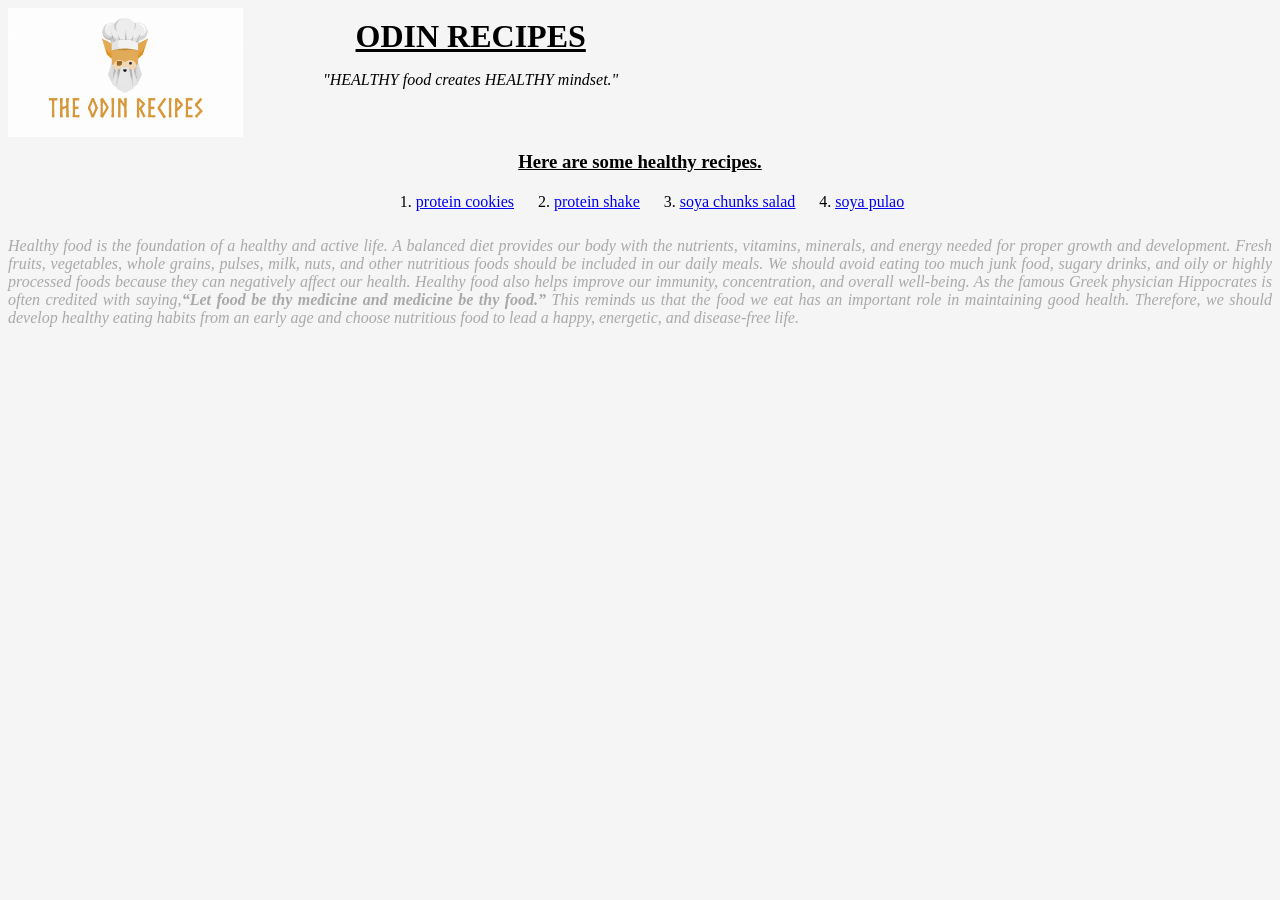
<file: index.html>
<!DOCTYPE html>
<html lang="en">
<head>
    <meta charset="UTF-8">
    <meta name="viewport" content="width=device-width, initial-scale=1.0">
    <title>odin-recipes</title>
    <link rel="stylesheet" href="styles.css">
</head>
<body>
    <div class="head">
        <img src="recipes/img/odin.png" alt="modified odin project's logo" width="235" align="left">
        <div class="mid">
            <h1 class="bm"><strong>ODIN RECIPES</strong></h1>
            <p><em>"HEALTHY food creates HEALTHY mindset."</em></p>
        </div> 
    </div>
    <h3 class="mid bm">Here are some healthy recipes.</h3>
    <div class="mid">
        <ol class="li bm">
            <li><a href="recipes/protein-cookies.html" target="_blank" >protein cookies</a></li>
            <li><a href="recipes/protein-shake.html" target="_blank" >protein shake</a></li>
            <li><a href="recipes/soya-chunks-salad.html" target="_blank" >soya chunks salad</a></li>
            <li><a href="recipes/soya-pulao.html" target="_blank" >soya pulao</a></li>
        </ol>
    </div>
    <p class="p1">
       <em>Healthy food is the foundation of a healthy and active life.
       A balanced diet provides our body with the nutrients, vitamins, minerals, 
       and energy needed for proper growth and development. Fresh fruits, vegetables,
       whole grains, pulses, milk, nuts, and other nutritious foods should be
       included in our daily meals. We should avoid eating too much junk food,
       sugary drinks, and oily or highly processed foods because they can negatively
       affect our health. Healthy food also helps improve our immunity, concentration,
       and overall well-being. As the famous Greek physician Hippocrates is often
       credited with saying,<strong>“Let food be thy medicine and medicine be thy food.”</strong> This
       reminds us that the food we eat has an important role in maintaining good health. 
       Therefore, we should develop healthy eating habits from an early age and choose nutritious
       food to lead a happy, energetic, and disease-free life.</em>
    </p>
    
</body>
</html>
</file>
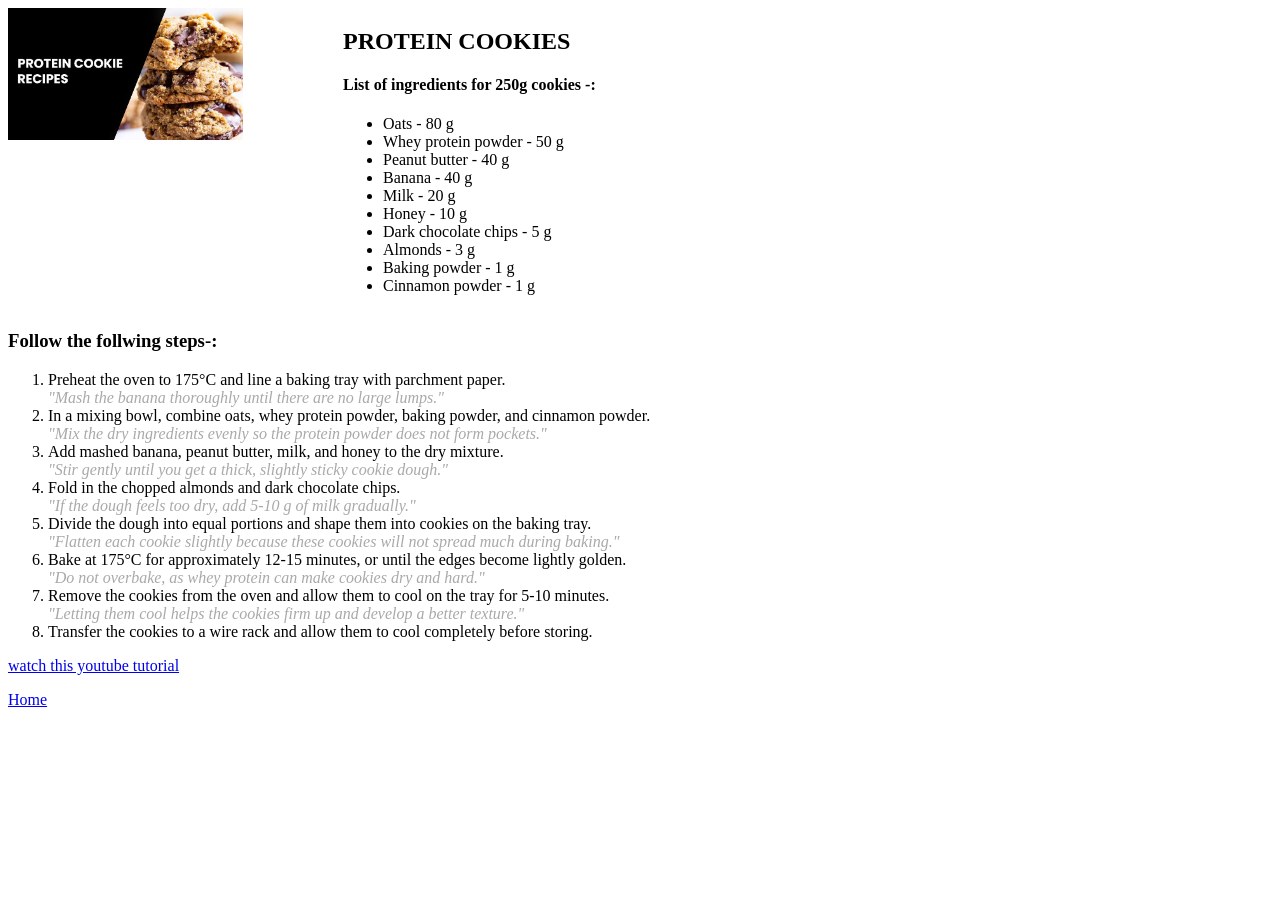
<file: recipes/protein-cookies.html>
<!DOCTYPE html>
<html lang="en">
<head>
    <meta charset="UTF-8">
    <meta name="viewport" content="width=device-width, initial-scale=1.0">
    <title>PROTEIN COOKIES</title>
    <link rel="stylesheet" href="styles-page.css">
</head>
<body>
    <div class="header">
        <div class="logo">
                <img src="img/protein-cookies.jpeg" alt="protein cookies" width="235">
        </div>
        <div>
                <h2> <strong>PROTEIN COOKIES</strong></h2>
                <h4><strong>List of ingredients for 250g cookies -: </strong></h4>
            <div>
                <ul>
                    <li>Oats - 80 g</li>
                    <li>Whey protein powder - 50 g</li>
                    <li>Peanut butter - 40 g</li>
                    <li>Banana - 40 g</li>
                    <li>Milk - 20 g</li>
                    <li>Honey - 10 g</li>
                    <li>Dark chocolate chips - 5 g</li>
                    <li>Almonds - 3 g</li>
                    <li>Baking powder - 1 g</li>
                    <li>Cinnamon powder - 1 g</li>
                </ul>
            </div>
        </div>
    </div>
    <div>
        <h3><strong>Follow the follwing steps-:</strong></h3>
        <ol>
            <li>Preheat the oven to 175°C and line a baking tray with parchment paper.</li>
                <em>"Mash the banana thoroughly until there are no large lumps."</em>

            <li>In a mixing bowl, combine oats, whey protein powder, baking powder, and cinnamon powder.</li>
                <em>"Mix the dry ingredients evenly so the protein powder does not form pockets."</em>

            <li>Add mashed banana, peanut butter, milk, and honey to the dry mixture.</li>
                <em>"Stir gently until you get a thick, slightly sticky cookie dough."</em>

            <li>Fold in the chopped almonds and dark chocolate chips.</li>
                <em>"If the dough feels too dry, add 5-10 g of milk gradually."</em>

            <li>Divide the dough into equal portions and shape them into cookies on the baking tray.</li>
                <em>"Flatten each cookie slightly because these cookies will not spread much during baking."</em>

            <li>Bake at 175°C for approximately 12-15 minutes, or until the edges become lightly golden.</li>
                <em>"Do not overbake, as whey protein can make cookies dry and hard."</em>

            <li>Remove the cookies from the oven and allow them to cool on the tray for 5-10 minutes.</li>
                <em>"Letting them cool helps the cookies firm up and develop a better texture."</em>

            <li>Transfer the cookies to a wire rack and allow them to cool completely before storing.</li>
        </ol>
    </div>
    <a href="https://youtu.be/M8QCrxieDlU?si=OLZAmvN50bc-zL3D" target="_blank">watch this youtube tutorial</a>
    <p> <a href="../index.html">Home</a></p>
</body>
</html>
</file>
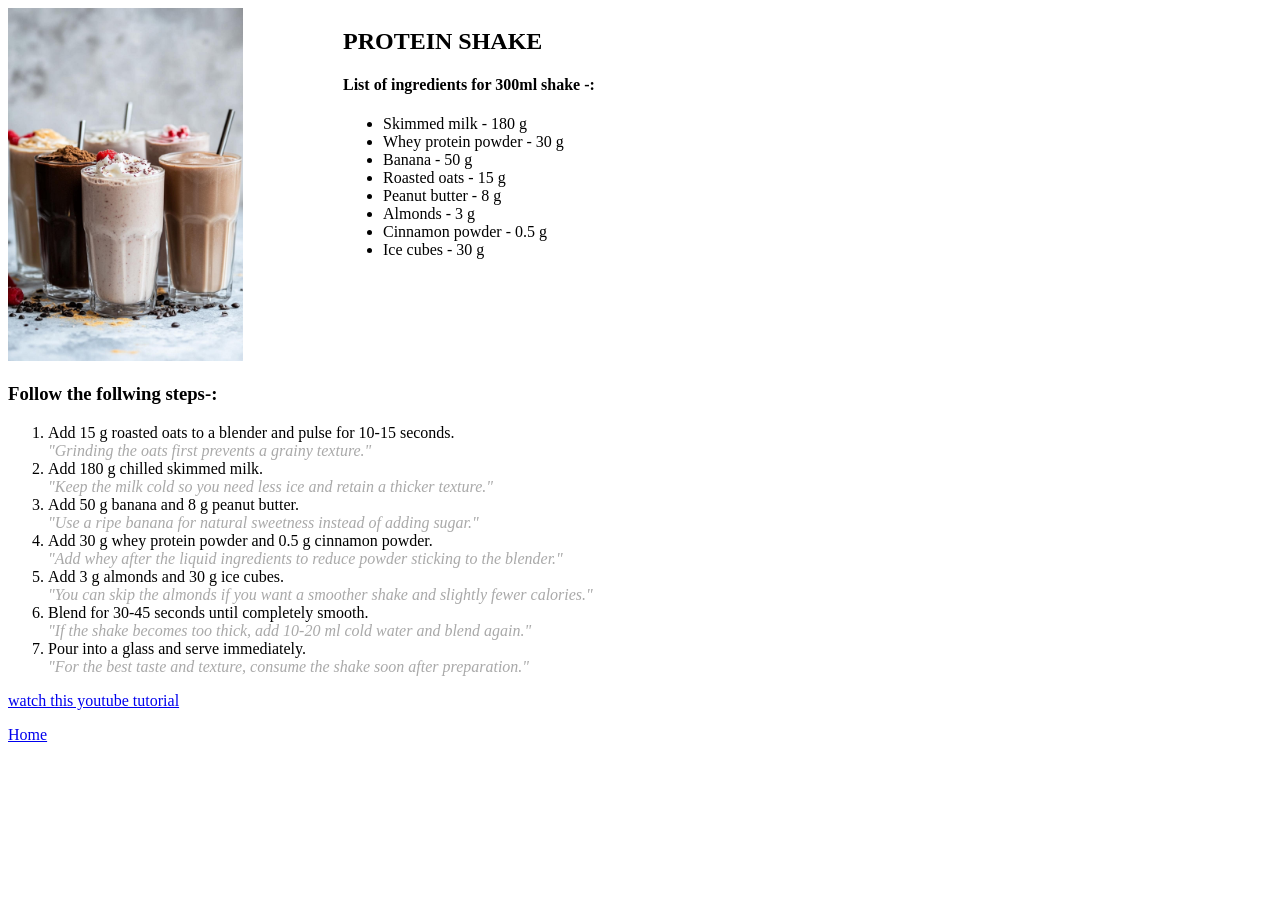
<file: recipes/protein-shake.html>
<!DOCTYPE html>
<html lang="en">
<head>
    <meta charset="UTF-8">
    <meta name="viewport" content="width=device-width, initial-scale=1.0">
    <title>PROTEIN SHAKE</title>
    <link rel="stylesheet" href="styles-page.css">
</head>
<body>
    <div class="header">
        <div class="logo">
                <img src="img/protein-shake.jpg" alt="protein shake" width="235">
        </div>
        <div>
            <h2> <strong>PROTEIN SHAKE</strong></h2>
            <h4><strong>List of ingredients for 300ml shake -: </strong></h4>
            <div>
                <ul class="ingredients">
                <li>Skimmed milk - 180 g</li>
                <li>Whey protein powder - 30 g</li>
                <li>Banana - 50 g</li>
                <li>Roasted oats - 15 g</li>
                <li>Peanut butter - 8 g</li>
                <li>Almonds - 3 g</li>
                <li>Cinnamon powder - 0.5 g</li>
                <li>Ice cubes - 30 g</li>
                </ul>
            </div>
        </div>        
    </div>
    <div>
      <h3><strong>Follow the follwing steps-:</strong></h3>
      <ol>
        <li>Add 15 g roasted oats to a blender and pulse for 10-15 seconds.</li>
            <em>"Grinding the oats first prevents a grainy texture."</em>

        <li>Add 180 g chilled skimmed milk.</li>
            <em>"Keep the milk cold so you need less ice and retain a thicker texture."</em>

        <li>Add 50 g banana and 8 g peanut butter.</li>
            <em>"Use a ripe banana for natural sweetness instead of adding sugar."</em>

        <li>Add 30 g whey protein powder and 0.5 g cinnamon powder.</li>
            <em>"Add whey after the liquid ingredients to reduce powder sticking to the blender."</em>

        <li>Add 3 g almonds and 30 g ice cubes.</li>
            <em>"You can skip the almonds if you want a smoother shake and slightly fewer calories."</em>

        <li>Blend for 30-45 seconds until completely smooth.</li>
            <em>"If the shake becomes too thick, add 10-20 ml cold water and blend again."</em>

        <li>Pour into a glass and serve immediately.</li>
            <em>"For the best taste and texture, consume the shake soon after preparation."</em>
      </ol>
    </div>
      <a href="https://youtu.be/278F-9-xhMM?si=Ieomva0lgqjiAkpI" target="_blank">watch this youtube tutorial</a>
      <p> <a href="../index.html">Home</a></p>
    </body>
</html>
</file>
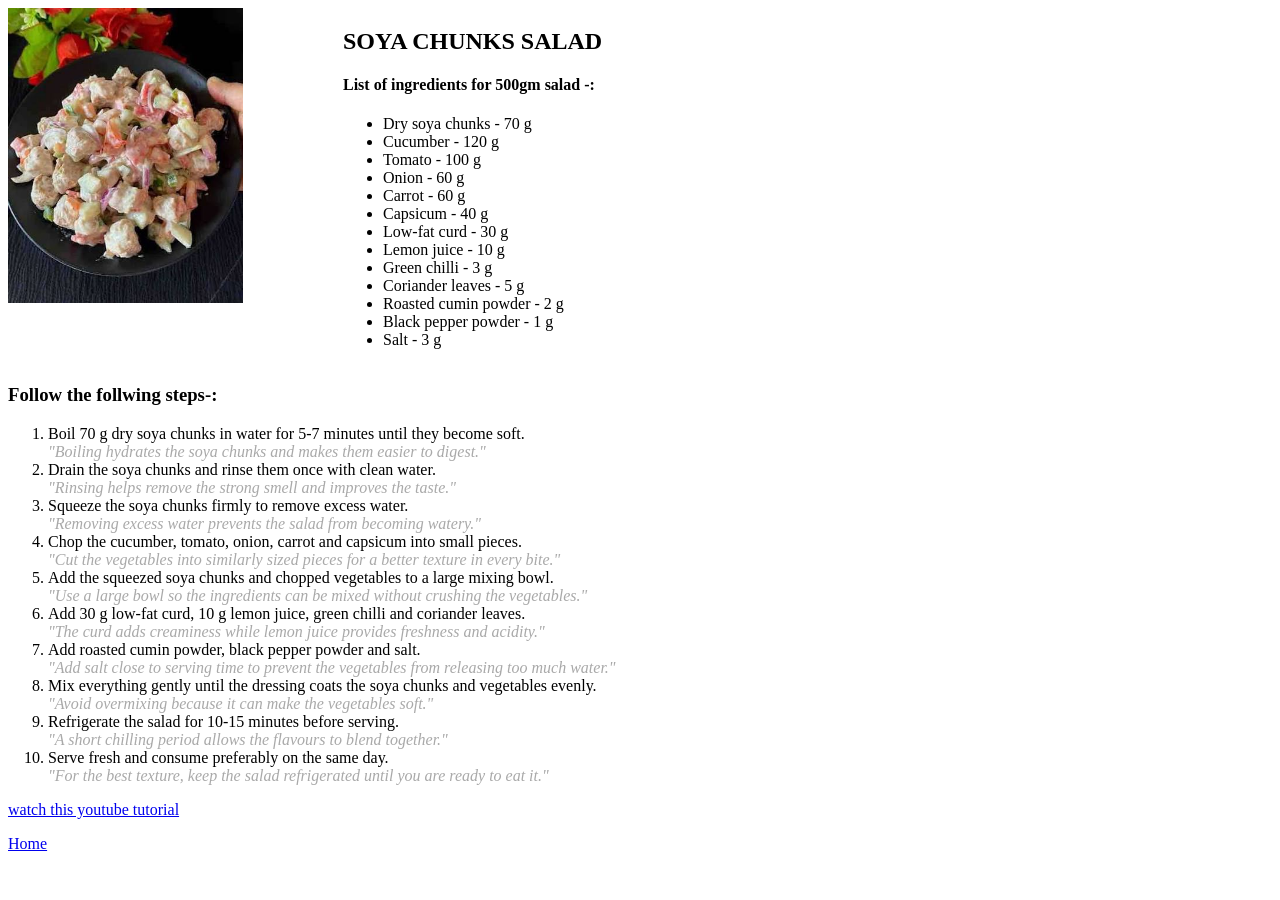
<file: recipes/soya-chunks-salad.html>
<!DOCTYPE html>
<html lang="en">
<head>
    <meta charset="UTF-8">
    <meta name="viewport" content="width=device-width, initial-scale=1.0">
    <title>SOYA CHUNKS SALAD </title>
    <link rel="stylesheet" href="styles-page.css">
</head>
<body>
    <div class="header">
      <div class="logo">
        <img src="img/soya-chunks-salad.jpeg" alt="soya chunks salad" width="235">
      </div>
      <div>
            <h2> <strong>SOYA CHUNKS SALAD </strong></h2>
            <h4><strong>List of ingredients for 500gm salad -: </strong></h4>
          <div>
                <ul>
                    <li>Dry soya chunks - 70 g</li>
                    <li>Cucumber - 120 g</li>
                    <li>Tomato - 100 g</li>
                    <li>Onion - 60 g</li>
                    <li>Carrot - 60 g</li>
                    <li>Capsicum - 40 g</li>
                    <li>Low-fat curd - 30 g</li>
                    <li>Lemon juice - 10 g</li>
                    <li>Green chilli - 3 g</li>
                    <li>Coriander leaves - 5 g</li>
                    <li>Roasted cumin powder - 2 g</li>
                    <li>Black pepper powder - 1 g</li>
                    <li>Salt - 3 g</li>
                </ul>
            </div>
        </div>
     </div>
     <div>
        <h3><strong>Follow the follwing steps-:</strong></h3>
        <ol>
            <li>Boil 70 g dry soya chunks in water for 5-7 minutes until they become soft.</li>
                <em>"Boiling hydrates the soya chunks and makes them easier to digest."</em>

            <li>Drain the soya chunks and rinse them once with clean water.</li>
                <em>"Rinsing helps remove the strong smell and improves the taste."</em>

            <li>Squeeze the soya chunks firmly to remove excess water.</li>
                <em>"Removing excess water prevents the salad from becoming watery."</em>

            <li>Chop the cucumber, tomato, onion, carrot and capsicum into small pieces.</li>
                <em>"Cut the vegetables into similarly sized pieces for a better texture in every bite."</em>

            <li>Add the squeezed soya chunks and chopped vegetables to a large mixing bowl.</li>
                <em>"Use a large bowl so the ingredients can be mixed without crushing the vegetables."</em>

            <li>Add 30 g low-fat curd, 10 g lemon juice, green chilli and coriander leaves.</li>
                <em>"The curd adds creaminess while lemon juice provides freshness and acidity."</em>

            <li>Add roasted cumin powder, black pepper powder and salt.</li>
                <em>"Add salt close to serving time to prevent the vegetables from releasing too much water."</em>

            <li>Mix everything gently until the dressing coats the soya chunks and vegetables evenly.</li>
                <em>"Avoid overmixing because it can make the vegetables soft."</em>

            <li>Refrigerate the salad for 10-15 minutes before serving.</li>
                <em>"A short chilling period allows the flavours to blend together."</em>

            <li>Serve fresh and consume preferably on the same day.</li>
                <em>"For the best texture, keep the salad refrigerated until you are ready to eat it."</em>  
        </ol>
     </div>
        <a href="https://youtube.com/shorts/H5TtkiVfoJ8?si=RhcQiHLL0V8oF940" target="_blank">watch this youtube tutorial</a>
        <p> <a href="../index.html">Home</a></p>
</body>
</html>
</file>
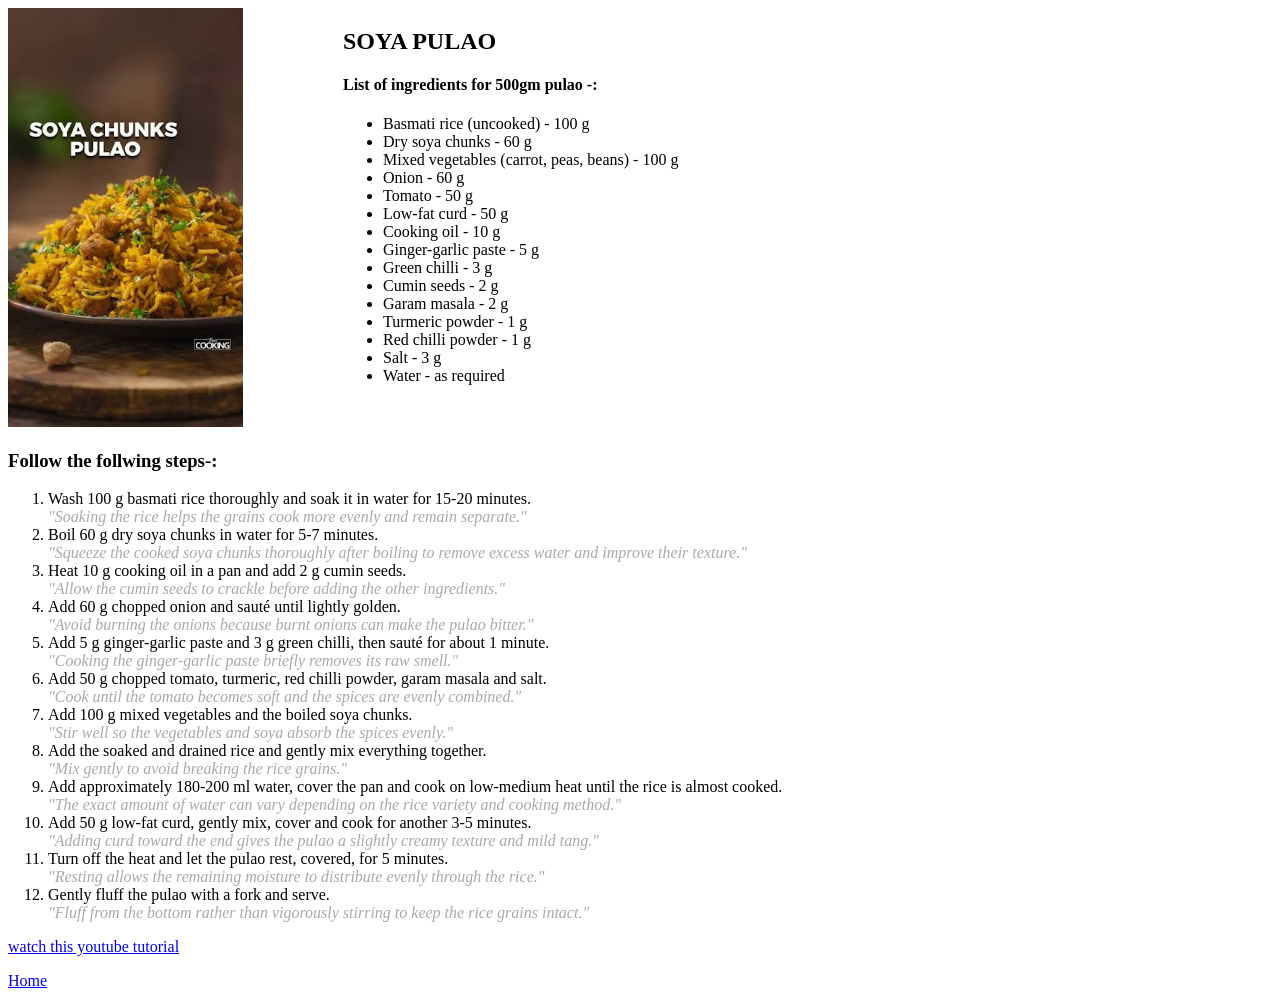
<file: recipes/soya-pulao.html>
<!DOCTYPE html>
<html lang="en">
<head>
    <meta charset="UTF-8">
    <meta name="viewport" content="width=device-width, initial-scale=1.0">
    <title>SOYA PULAO </title>
    <link rel="stylesheet" href="styles-page.css">
</head>
<body>
  <div class="header">
    <div class="logo">  
        <img src="img/soya-pulao.jpeg" alt="soya pulao" width="235">
    </div>
    <div>
        <h2> <strong>SOYA PULAO </strong></h2>
        <h4><strong>List of ingredients for 500gm pulao -: </strong></h4>
        <div>
          <ul>
            <li>Basmati rice (uncooked) - 100 g</li>
            <li>Dry soya chunks - 60 g</li>
            <li>Mixed vegetables (carrot, peas, beans) - 100 g</li>
            <li>Onion - 60 g</li>
            <li>Tomato - 50 g</li>
            <li>Low-fat curd - 50 g</li>
            <li>Cooking oil - 10 g</li>
            <li>Ginger-garlic paste - 5 g</li>
            <li>Green chilli - 3 g</li>
            <li>Cumin seeds - 2 g</li>
            <li>Garam masala - 2 g</li>
            <li>Turmeric powder - 1 g</li>
            <li>Red chilli powder - 1 g</li>
            <li>Salt - 3 g</li>
            <li>Water - as required</li>
        </ul>
      </div>
    </div>
  </div>
  <div>
        <h3><strong>Follow the follwing steps-:</strong></h3>
        <ol>
            <li>Wash 100 g basmati rice thoroughly and soak it in water for 15-20 minutes.</li>
             <em>"Soaking the rice helps the grains cook more evenly and remain separate."</em>

            <li>Boil 60 g dry soya chunks in water for 5-7 minutes.</li>
              <em>"Squeeze the cooked soya chunks thoroughly after boiling to remove excess water and improve their texture."</em>

            <li>Heat 10 g cooking oil in a pan and add 2 g cumin seeds.</li>
              <em>"Allow the cumin seeds to crackle before adding the other ingredients."</em>

            <li>Add 60 g chopped onion and sauté until lightly golden.</li>
             <em>"Avoid burning the onions because burnt onions can make the pulao bitter."</em>

            <li>Add 5 g ginger-garlic paste and 3 g green chilli, then sauté for about 1 minute.</li>
             <em>"Cooking the ginger-garlic paste briefly removes its raw smell."</em>

            <li>Add 50 g chopped tomato, turmeric, red chilli powder, garam masala and salt.</li>
               <em>"Cook until the tomato becomes soft and the spices are evenly combined."</em>

            <li>Add 100 g mixed vegetables and the boiled soya chunks.</li>
              <em>"Stir well so the vegetables and soya absorb the spices evenly."</em>

            <li>Add the soaked and drained rice and gently mix everything together.</li>
              <em>"Mix gently to avoid breaking the rice grains."</em>

            <li>Add approximately 180-200 ml water, cover the pan and cook on low-medium heat until the rice is almost cooked.</li>
              <em>"The exact amount of water can vary depending on the rice variety and cooking method."</em>

            <li>Add 50 g low-fat curd, gently mix, cover and cook for another 3-5 minutes.</li>
              <em>"Adding curd toward the end gives the pulao a slightly creamy texture and mild tang."</em>

            <li>Turn off the heat and let the pulao rest, covered, for 5 minutes.</li>
              <em>"Resting allows the remaining moisture to distribute evenly through the rice."</em>

            <li>Gently fluff the pulao with a fork and serve.</li>
              <em>"Fluff from the bottom rather than vigorously stirring to keep the rice grains intact."</em>
        </ol>
  </div>
        <a href="https://youtube.com/shorts/9ziYBL3vmeY?si=M2G9rd3aiGFfNKHZ" target="_blank">watch this youtube tutorial</a>
        <p> <a href="../index.html">Home</a></p>
    </body>
</html>
</file>
<file: styles.css>
*{
  font-family: 'Times New Roman', Times, serif;
  background-color: whitesmoke;
 
}
.head{
   display: inline-flex;
   gap: 80px;
}
.mid{
   display: block;
   text-align: center;
}
.li{
   display:inline-flex ;
   gap: 40px;
}
.p1{
   text-align: justify;
   color:darkgrey;

}
.bm{
   margin: 10px auto;
   text-decoration: underline;
}
</file>
<file: recipes/styles-page.css>
*{
    font-family: Times New Roman, Times, serif;
}
.header{
    display: inline-flex;
    gap:100px;
}
.h3{
    text-align: center;
}
.ol{
    text-align: center;
}
div{
    text-align:justify;

}
em{
    color: darkgray;
}
</file>
